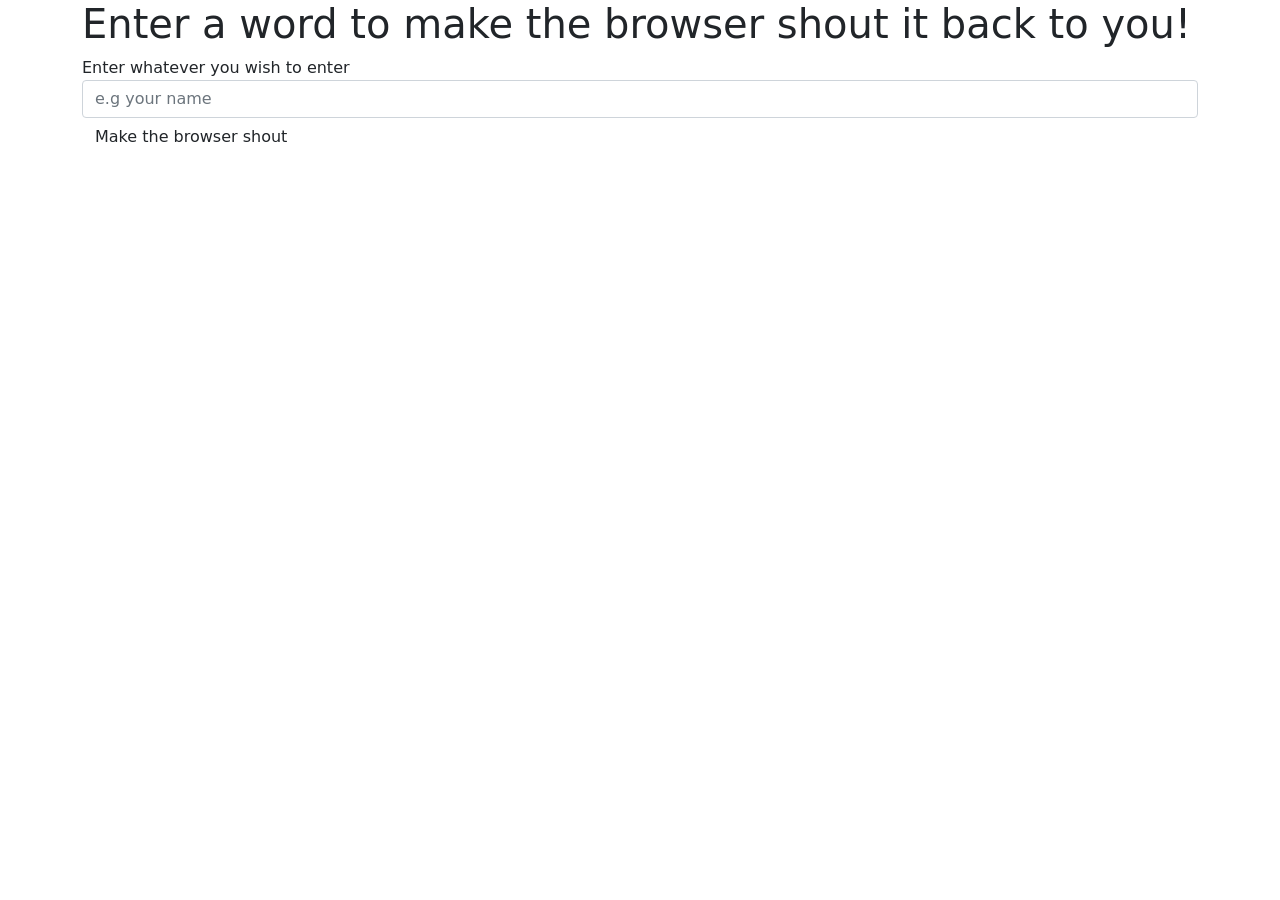
<file: index.html>
<!DOCTYPE html>
<html lang="en-US">
<head>
  <link href="css/bootstrap.min.css" rel="stylesheet" type="text/css">
  <link href="css/styles.css" rel="stylesheet" type="text/css">
  <script src="js/jquery-3.6.0.js"></script>
  <script src="js/scripts.js"></script>
  <title>A scary tale</title>
</head>
<body>
  <div class="container">
    <h1>Enter a word to make the browser shout it back to you!</h1>
    <div>
      <form id="formOne">
        <div class="form-group">
          <label for="person1">Enter whatever you wish to enter</label>
          <input id="person1" class="form-control" type="text" placeholder="e.g your name" required>
        </div>
        
        </div>

        <button type="submit" class="btn">Make the browser shout</button>
      </form>
    </div>

    <div id="story">
      <h1>Browser shouting now.....</h1> <br> <br> <br>       
      <h1>
          <span class="person1"></span>!!!
      </h1>
    </div>
  </div>
</body>
</html>
</file>
<file: css/styles.css>
#story{
    display: none;
    text-align: center;
}
</file>
